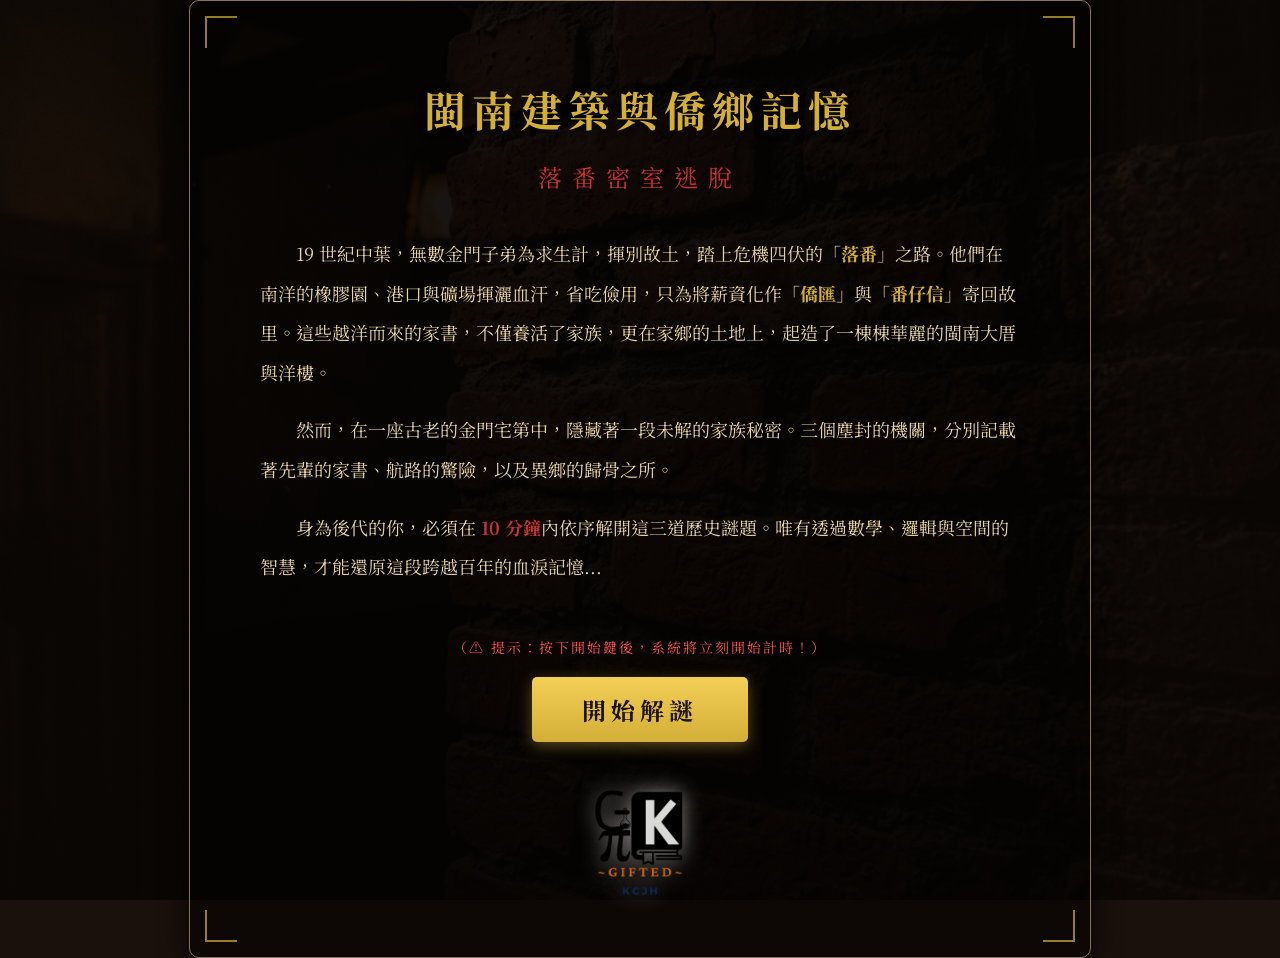
<file: index.html>
<!DOCTYPE html>
<html lang="zh-TW">
<head>
  <meta charset="UTF-8">
  <meta name="viewport" content="width=device-width, initial-scale=1.0">
  <title>閩南建築與僑鄉記憶：落番密室逃脫</title>
  <link href="https://fonts.googleapis.com/css2?family=Noto+Serif+TC:wght@400;700&display=swap" rel="stylesheet">
  <style>
    body {
      margin: 0;
      padding: 0;
      background-color: #1a100c;
      background-image: linear-gradient(rgba(10, 6, 4, 0.8), rgba(10, 6, 4, 0.95)), url('bg_minnan_brick.png');
      background-size: cover;
      background-position: center;
      background-attachment: fixed;
      color: #d4c4a8;
      font-family: 'Noto Serif TC', serif;
      min-height: 100vh;
      display: flex;
      flex-direction: column;
      align-items: center;
      justify-content: center;
    }

    .container {
      max-width: 800px;
      padding: 50px;
      text-align: center;
      background: rgba(0, 0, 0, 0.5);
      border: 1px solid #8b7355;
      border-radius: 10px;
      box-shadow: 0 0 30px rgba(0,0,0,0.8);
      position: relative;
    }

    /* Decorative corners */
    .corner {
      position: absolute;
      width: 30px;
      height: 30px;
      border-color: #d4af37;
      border-style: solid;
      opacity: 0.7;
    }
    .top-left { top: 15px; left: 15px; border-width: 2px 0 0 2px; }
    .top-right { top: 15px; right: 15px; border-width: 2px 2px 0 0; }
    .bottom-left { bottom: 15px; left: 15px; border-width: 0 0 2px 2px; }
    .bottom-right { bottom: 15px; right: 15px; border-width: 0 2px 2px 0; }

    h1 {
      font-size: 42px;
      color: #d4af37;
      text-shadow: 2px 2px 10px rgba(0,0,0,0.9);
      letter-spacing: 6px;
      margin-bottom: 10px;
    }

    h2 {
      font-size: 24px;
      color: #c83232;
      letter-spacing: 10px;
      margin-bottom: 40px;
      font-weight: normal;
    }

    .story-content {
      font-size: 18px;
      line-height: 2.2;
      color: #e8d5a6;
      text-align: left;
      margin-bottom: 50px;
      padding: 0 20px;
      text-indent: 2em;
    }

    .highlight {
      color: #d4af37;
      font-weight: bold;
    }

    .btn-start {
      display: inline-block;
      padding: 15px 50px;
      font-size: 24px;
      color: #1a100c;
      background: linear-gradient(to bottom, #f4cf57, #d4af37);
      border: none;
      border-radius: 5px;
      cursor: pointer;
      text-decoration: none;
      font-family: 'Noto Serif TC', serif;
      font-weight: bold;
      letter-spacing: 5px;
      box-shadow: 0 4px 15px rgba(212, 175, 55, 0.4);
      transition: all 0.3s ease;
    }

    .btn-start:hover {
      transform: translateY(-3px);
      box-shadow: 0 6px 20px rgba(212, 175, 55, 0.6);
      background: linear-gradient(to bottom, #ffe066, #e6bc3c);
    }

    .btn-start:active {
      transform: translateY(1px);
    }

    .logo-container {
      margin-top: 40px;
      text-align: center;
    }
    
    .class-logo {
      width: 120px;
      opacity: 0.85;
      /* The background is dark, so we add a subtle white glow to make the black parts of the logo visible without changing its original colors */
      filter: drop-shadow(0 0 10px rgba(255, 255, 255, 0.6));
      transition: all 0.3s ease;
    }

    .class-logo:hover {
      opacity: 1;
      transform: scale(1.05);
      filter: drop-shadow(0 0 15px rgba(255, 255, 255, 0.9));
    }

    @media (max-width: 768px) {
      .container { padding: 30px 20px; margin: 20px; }
      h1 { font-size: 28px; letter-spacing: 2px; }
      h2 { font-size: 18px; letter-spacing: 4px; margin-bottom: 30px; }
      .story-content { font-size: 16px; padding: 0; }
      .btn-start { font-size: 20px; padding: 12px 40px; }
    }
  </style>
</head>
<body>

  <div class="container">
    <div class="corner top-left"></div>
    <div class="corner top-right"></div>
    <div class="corner bottom-left"></div>
    <div class="corner bottom-right"></div>

    <h1>閩南建築與僑鄉記憶</h1>
    <h2>落番密室逃脫</h2>

    <div class="story-content">
      <p>19 世紀中葉，無數金門子弟為求生計，揮別故土，踏上危機四伏的「<span class="highlight">落番</span>」之路。他們在南洋的橡膠園、港口與礦場揮灑血汗，省吃儉用，只為將薪資化作「<span class="highlight">僑匯</span>」與「<span class="highlight">番仔信</span>」寄回故里。這些越洋而來的家書，不僅養活了家族，更在家鄉的土地上，起造了一棟棟華麗的閩南大厝與洋樓。</p>
      
      <p>然而，在一座古老的金門宅第中，隱藏著一段未解的家族秘密。三個塵封的機關，分別記載著先輩的家書、航路的驚險，以及異鄉的歸骨之所。</p>
      
      <p>身為後代的你，必須在 <span class="highlight" style="color: #c83232;">10 分鐘</span>內依序解開這三道歷史謎題。唯有透過數學、邏輯與空間的智慧，才能還原這段跨越百年的血淚記憶...</p>
    </div>

    <p style="color: #ff5555; font-size: 14px; margin-bottom: 20px; letter-spacing: 2px;">（⚠️ 提示：按下開始鍵後，系統將立刻開始計時！）</p>
    <a href="levels.html" class="btn-start" onclick="localStorage.setItem('gameStartTime', Date.now());">開始解謎</a>

    <div class="logo-container">
      <img src="logo.png" alt="KCJH Gifted" class="class-logo">
    </div>
  </div>

</body>
</html>
</file>
